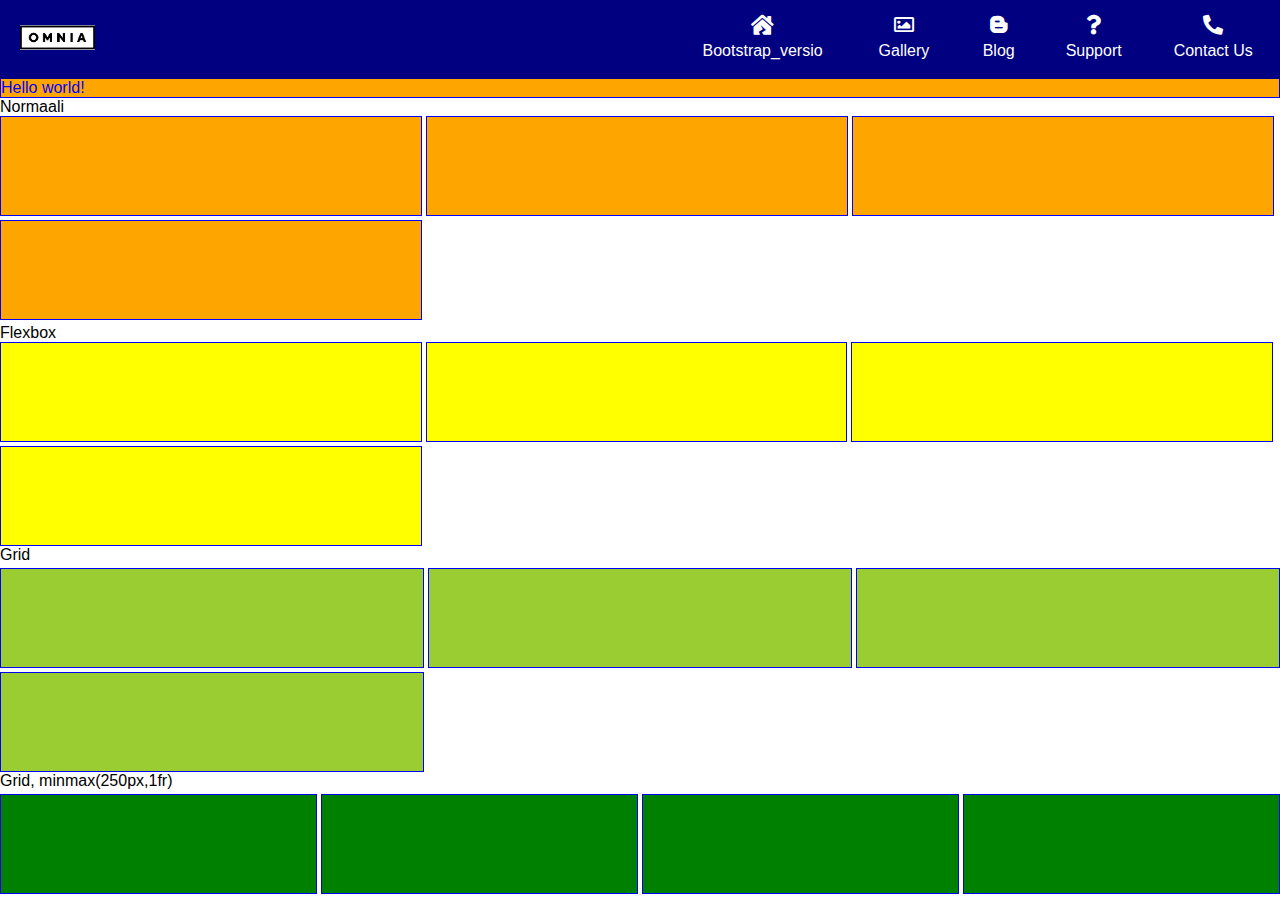
<file: index.html>
<!DOCTYPE html>
<html>
<head>
<meta charset="utf-8">
<meta name="viewport" content="width=device-width, initial-scale=1">
<title>Web-ohjelmointikurssin aloitus</title>
<meta name="description" content="Web-ohjelmointikurssin HTML-aloitus.">
<meta name="author" content="Web-ohjelmoija">
<meta property="og:title" content="Web-ohjelmointikurssin aloitus">
<meta property="og:type" content="web-sivu">
<!--<meta property="og:url" content="http://127.0.0.1/aloitus/aloitus.html">-->
<meta property="og:description" content="HTML-malli.">
<!--<meta property="og:image" content="image.png">-->
<!--<link rel="stylesheet" href="site.css">-->
<link rel="stylesheet" href="https://use.fontawesome.com/releases/v5.10.2/css/all.css">
<link rel="stylesheet" href="navbar.css">
<!--<script src="scripts.js"></script>-->
<style>
div {font-family:Arial;}
.perusta {
    font-weight:normal;
    background-color:orange;
    border: 1px solid blue;
    }
.container {
    /*width:100%;*/
}    
.laatikko_normal {
    display:inline-block;
    background-color:orange;
    border: 1px solid blue;
    width:100%;
    height:100px;
    } 
.container_flex {
    display:flex;
    flex-direction: row;
    flex-wrap: wrap;
    /*justify-content:flex-start;*/
    /*align-content:space-between;*/
    row-gap:4px;
    column-gap:4px;
}
.laatikko_flex{
    background-color: yellow;
    border: 1px solid blue;
    width:100%;
    height:100px;
    }  
.container_grid {
    margin-top:4px;
    display:grid;
    grid-template-columns: repeat(1,100%);
    grid-template-rows: repeat(4,100px);
    row-gap:4px;
    column-gap:4px;
}
.laatikko_grid{
    background-color: yellowgreen;
    border: 1px solid blue;
    }     
.container_minmax {
    margin-top:4px;
    display:grid;
    grid-template-columns: repeat(auto-fit,minmax(250px,1fr));
    row-gap:4px;
    column-gap:4px;
}
.laatikko_minmax{
    background-color: green;
    border: 1px solid blue;
    height:100px;
    }   
    

@media (min-width: 576px) {
.laatikko_normal,.laatikko_flex {width:calc(50% - 5px);}
.container_grid{
    grid-template-columns: repeat(2,1fr);
    grid-template-rows: repeat(2,100px);
    }
}

@media (min-width: 768px) {
.laatikko_normal,.laatikko_flex {width:calc(100%/3 - 5px);}
.container_grid{
    grid-template-columns: repeat(3,1fr);
    }
}

@media (min-width: 992px) {

}

@media (min-width: 1200px) {

}

</style>
<script>
function napsautus(){
    alert("Hello!");
}
</script>
</head>
<body>
<div id="root">

<header>
    <div class="brand-logo">
    <a href="#"><img src="omnia_logo.png" alt="Brand Logo"></a>
    </div>

    <input type="checkbox" id="toggle-btn">
    <label for="toggle-btn" class="show-menu-btn"><i class="fas fa-bars"></i></label>

    <nav>
    <ul class="navigation">
        <li><a href="bootstrap_sivu.html"><i class="fas fa-house-damage"></i> Bootstrap_versio</a></li>
        <li><a href="#"><i class="far fa-image"></i> Gallery</a></li>
        <li><a href="#"><i class="fab fa-blogger-b"></i> Blog</a></li>
        <li><a href="#"><i class="fas fa-question"></i> Support</a></li>
        <li><a href="#"><i class="fas fa-phone-alt"></i> Contact Us</a></li>
        <label for="toggle-btn" class="hide-menu-btn"><i class="fas fa-times"></i></label>
    </ul>
    </nav>
</header>

<p class="perusta" onclick="napsautus();" style="color:blue">Hello world!</p>
<p>Normaali</p>
<div class="container_normal">
    <div class="laatikko_normal"></div>
    <div class="laatikko_normal"></div>
    <div class="laatikko_normal"></div>
    <div class="laatikko_normal"></div>
</div>
<p>Flexbox</p>
<div class="container_flex">
    <div class="laatikko_flex"></div>
    <div class="laatikko_flex"></div>
    <div class="laatikko_flex"></div>
    <div class="laatikko_flex"></div>
</div>
<p>Grid</p>
<div class="container_grid">
    <div class="laatikko_grid"></div>
    <div class="laatikko_grid"></div>
    <div class="laatikko_grid"></div>
    <div class="laatikko_grid"></div>
</div>
<p>Grid, minmax(250px,1fr)</p>
<div class="container_minmax">
    <div class="laatikko_minmax"></div>
    <div class="laatikko_minmax"></div>
    <div class="laatikko_minmax"></div>
    <div class="laatikko_minmax"></div>
</div>
</div>
</body>
</html>
</file>
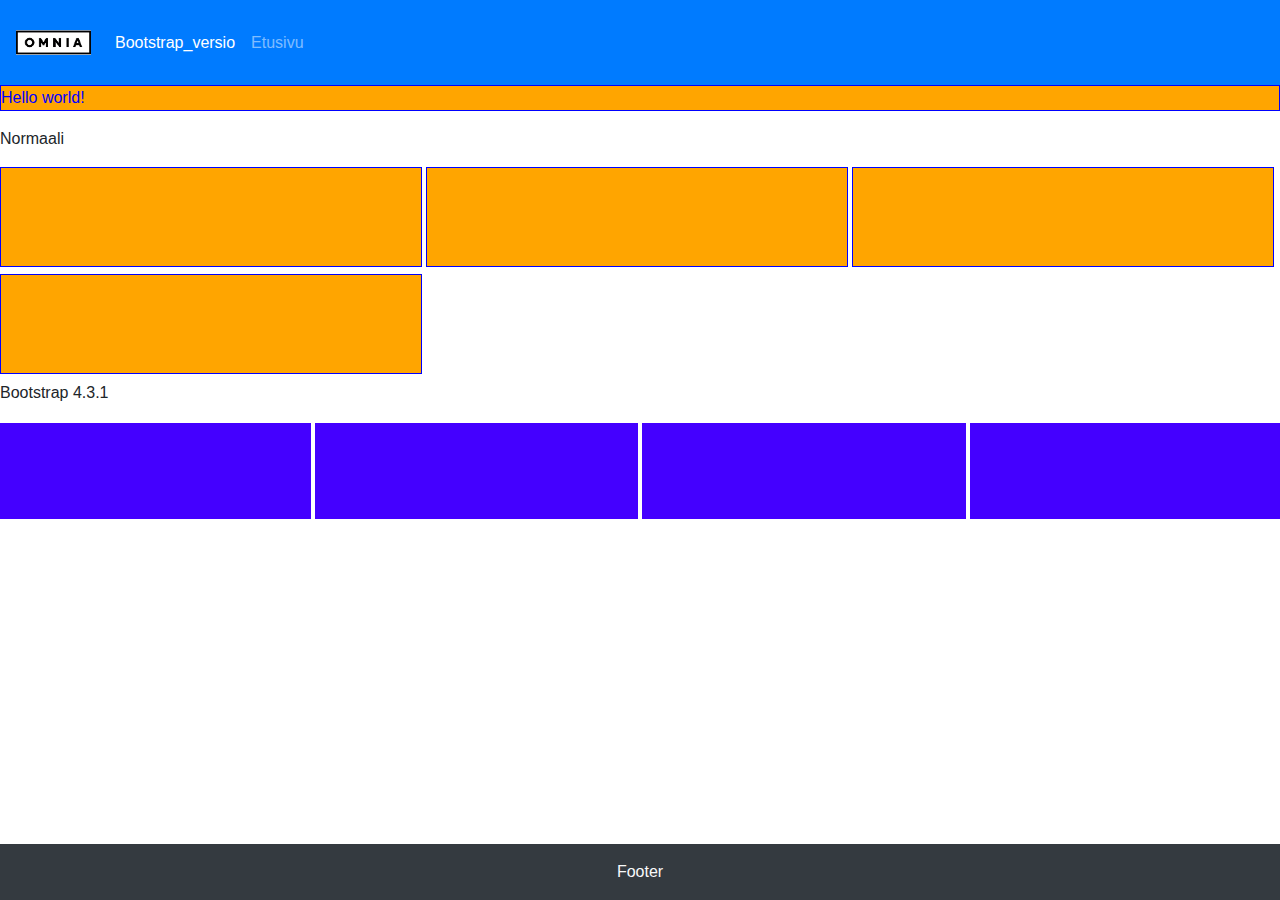
<file: bootstrap_sivu.html>
<!DOCTYPE html>
<html>
<head>
<meta charset="utf-8">
<meta name="viewport" content="width=device-width, initial-scale=1">
<title>Web-ohjelmointikurssin aloitus</title>
<meta name="description" content="Web-ohjelmointikurssin HTML-aloitus.">
<meta name="author" content="Web-ohjelmoija">
<meta property="og:title" content="Web-ohjelmointikurssin aloitus">
<meta property="og:type" content="web-sivu">
<!--<meta property="og:url" content="http://127.0.0.1/aloitus/aloitus.html">-->
<meta property="og:description" content="HTML-malli.">
<!--<meta property="og:image" content="image.png">-->
<!--<link rel="stylesheet" href="site.css">-->
<!--<script src="scripts.js"></script>-->
<link rel="stylesheet" href="https://stackpath.bootstrapcdn.com/bootstrap/4.3.1/css/bootstrap.min.css" integrity="sha384-ggOyR0iXCbMQv3Xipma34MD+dH/1fQ784/j6cY/iJTQUOhcWr7x9JvoRxT2MZw1T" crossorigin="anonymous">
<script src="https://code.jquery.com/jquery-3.3.1.slim.min.js" integrity="sha384-q8i/X+965DzO0rT7abK41JStQIAqVgRVzpbzo5smXKp4YfRvH+8abtTE1Pi6jizo" crossorigin="anonymous"></script>
<script src="https://cdnjs.cloudflare.com/ajax/libs/popper.js/1.14.7/umd/popper.min.js" integrity="sha384-UO2eT0CpHqdSJQ6hJty5KVphtPhzWj9WO1clHTMGa3JDZwrnQq4sF86dIHNDz0W1" crossorigin="anonymous"></script>
<script src="https://stackpath.bootstrapcdn.com/bootstrap/4.3.1/js/bootstrap.min.js" integrity="sha384-JjSmVgyd0p3pXB1rRibZUAYoIIy6OrQ6VrjIEaFf/nJGzIxFDsf4x0xIM+B07jRM" crossorigin="anonymous"></script>
<style>
.navbar {padding:0 1rem;}   
main {padding-bottom:20px;} 
#footer {text-align:center;}
div {font-family:Arial;}
.perusta {
    font-weight:normal;
    background-color:orange;
    border: 1px solid blue;
    }
.container {
    /*width:100%;*/
}    

.laatikko {
    background-color:rgb(68, 0, 255);
    border: 2px solid white;
    height:100px;
    /*padding:4px;*/
    } 

.laatikko_normal {
    display:inline-block;
    background-color:orange;
    border: 1px solid blue;
    width:100%;
    height:100px;
    } 

@media (min-width: 576px) {
.laatikko_normal {width:calc(50% - 5px);}
}

@media (min-width: 768px) {
.laatikko_normal {width:calc(100%/3 - 5px);}
}

@media (min-width: 992px) {

}

@media (min-width: 1200px) {

}

</style>
<script>
function napsautus(){
    alert("Hello!");
}
</script>
</head>
<body>
<div id="root" class="d-flex flex-column min-vh-100">
    <nav class="navbar navbar-expand-md navbar-dark bg-primary">
        <a class="navbar-brand" href="#">
            <img src="omnia_logo.png" width="75" height="75" alt="">
        </a>

        <button class="navbar-toggler" type="button" data-toggle="collapse" data-target="#navbarSupportedContent" aria-controls="navbarSupportedContent" aria-expanded="false" aria-label="Toggle navigation">
          <span class="navbar-toggler-icon"></span>
        </button>
      
        <div class="collapse navbar-collapse" id="navbarSupportedContent">
          <ul class="navbar-nav mr-auto">
            <li class="nav-item active">
              <a class="nav-link" href="#">Bootstrap_versio <span class="sr-only">(current)</span></a>
            </li>
            <li class="nav-item">
              <a class="nav-link" href="index.html">Etusivu</a>
            </li>
           </ul>
         
        </div>
      </nav>
<main class="flex-fill">
<p class="perusta" onclick="napsautus();" style="color:blue">Hello world!</p>
<p>Normaali</p>
<div class="container_normal">
    <div class="laatikko_normal"></div>
    <div class="laatikko_normal"></div>
    <div class="laatikko_normal"></div>
    <div class="laatikko_normal"></div>
</div>
<p>Bootstrap 4.3.1</p>
<div class="row">
    <div class="laatikko col-sm-6 col-md-4 col-lg"></div>
    <div class="laatikko col-sm-6 col-md-4 col-lg"></div>
    <div class="laatikko col-sm-6 col-md-4 col-lg"></div>
    <div class="laatikko col-sm-6 col-md-4 col-lg"></div>
</div>
</main>
<footer class="container-fluid w-100 bg-dark text-light py-3">
  <div id="footer">
    <span>Footer</span>
  </div>
</footer>
</div>
</body>
</html>
</file>
<file: site.css>
.navigointipalkki {
	background-color:gray;
	color:#ffffff;
	}

@media (min-width: 576px) {
}


@media (min-width: 768px) {
  }


@media (min-width: 992px) {
  }


@media (min-width: 1200px) {
}
</file>
<file: navbar.css>
* {
    margin: 0;
    padding: 0;
    box-sizing: border-box;
    font-family: arial;
}
header {
    height: 100%;
    width: 100%;
    float: left;
    background: navy;
    color: #fff;
}
.brand-logo {
    max-width: 75px;
    float: left;
}
.brand-logo img {
    max-width: 100%;
    margin-left:20px;
}
.show-menu-btn,
.hide-menu-btn {
    font-size: 30px;
    cursor: pointer;
    display: block;
}
.show-menu-btn {
    margin: 0px;
    margin-right:20px;
    float: right;
}
.hide-menu-btn {
    position: absolute;
    top: 15px;
    right: 20px;
}
.show-menu-btn i {line-height: 75px;}
.navigation a:hover,
.show-menu-btn:hover,
.hide-menu-btn:hover {color: #00ff0a;}
#toggle-btn {
    position: absolute;
    visibility: hidden;
    z-index: -1111;
}
.navigation {
    display:none;
    margin: 0px;
    float: right;
    position: fixed;
    width: 100%;
    background: navy;
    padding: 10px 0px;
}
.navigation li {list-style: none;}
.navigation li a {
    color: #fff;
    padding: 5px 15px;
    text-align: left;
    display: block;
    text-decoration: none;
}
.navigation li a i {
    width: auto;
    font-size: 20px;
}
#toggle-btn:checked ~ nav .navigation {display:block;}

@media screen and (min-width:767px) {
    .navigation {
        left:auto;
        right:0px;
        width:auto;
        display:block;
        }
    .navigation li {float:left;}
    .navigation li a {text-align: center;}
    .navigation li a i {
        width: 100%;
        margin-bottom: 7px;
        }
    .show-menu-btn,
    .hide-menu-btn {display: none;}
}
</file>
